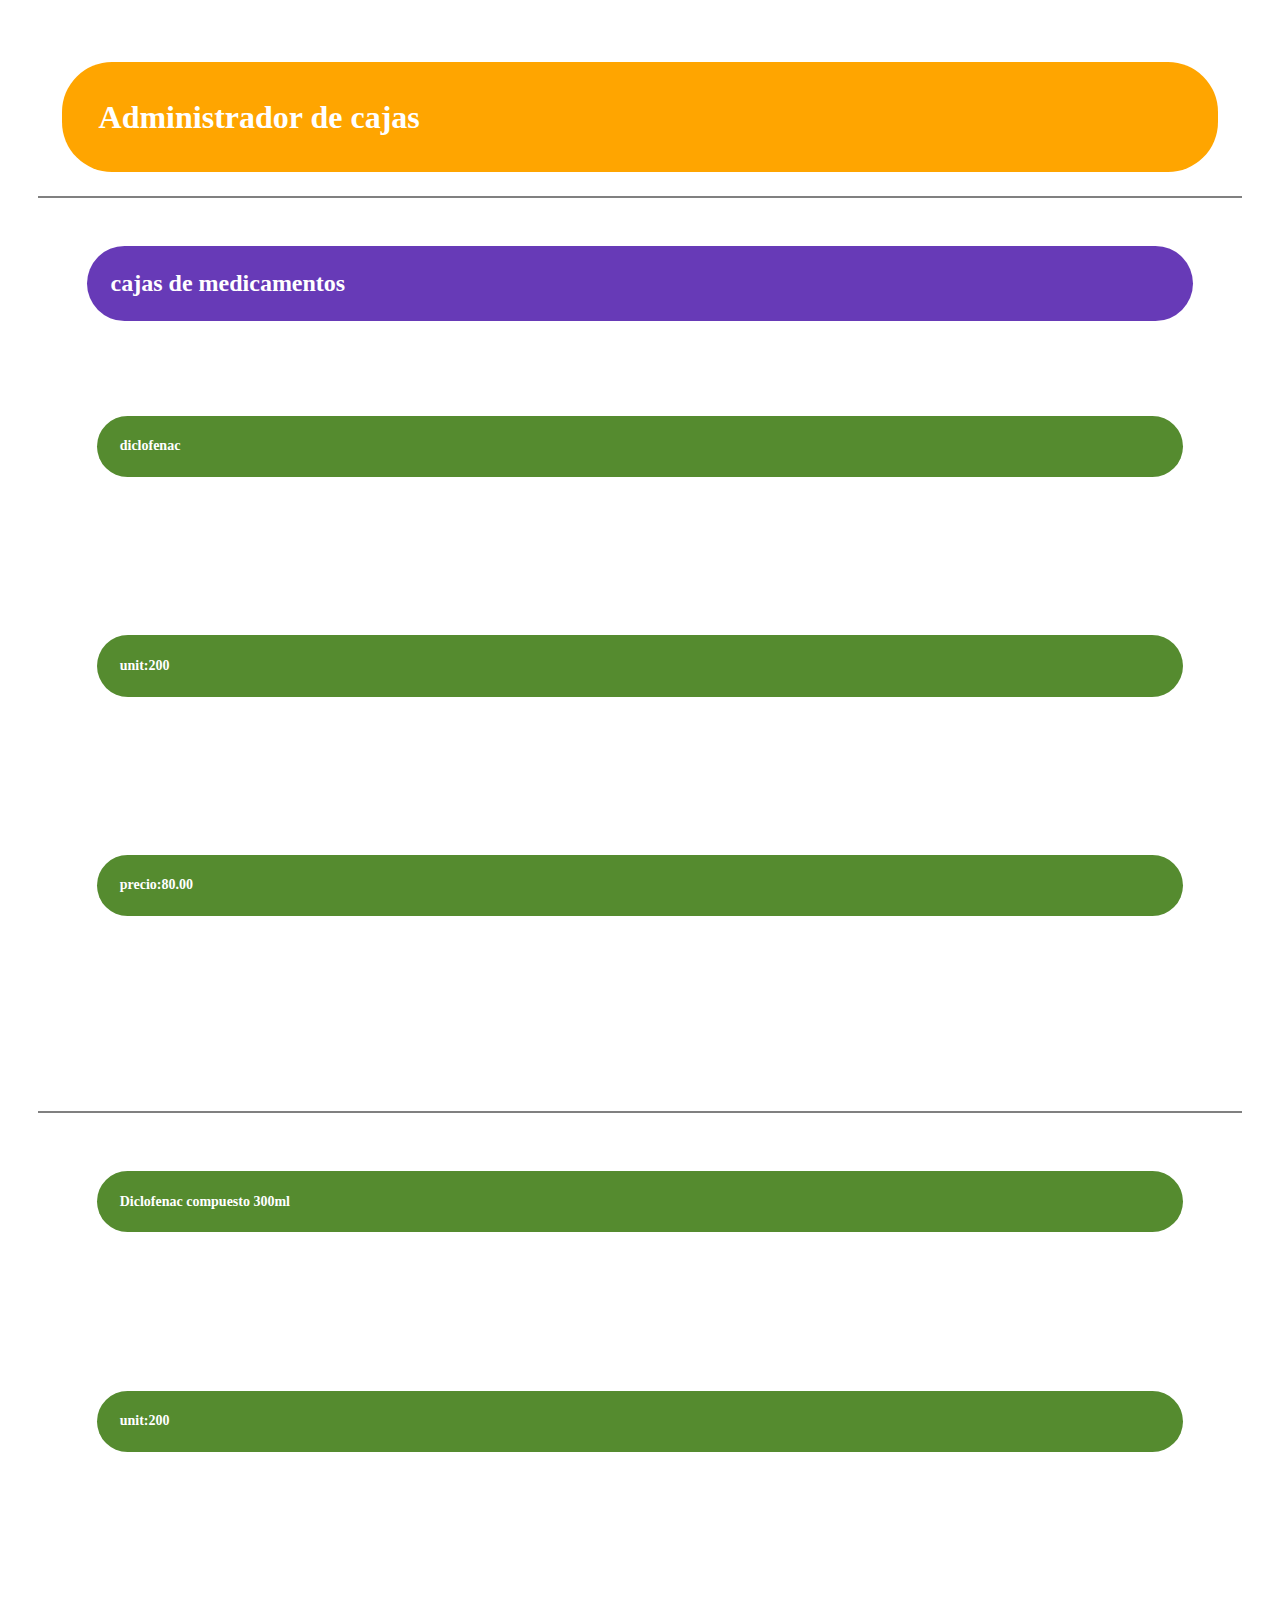
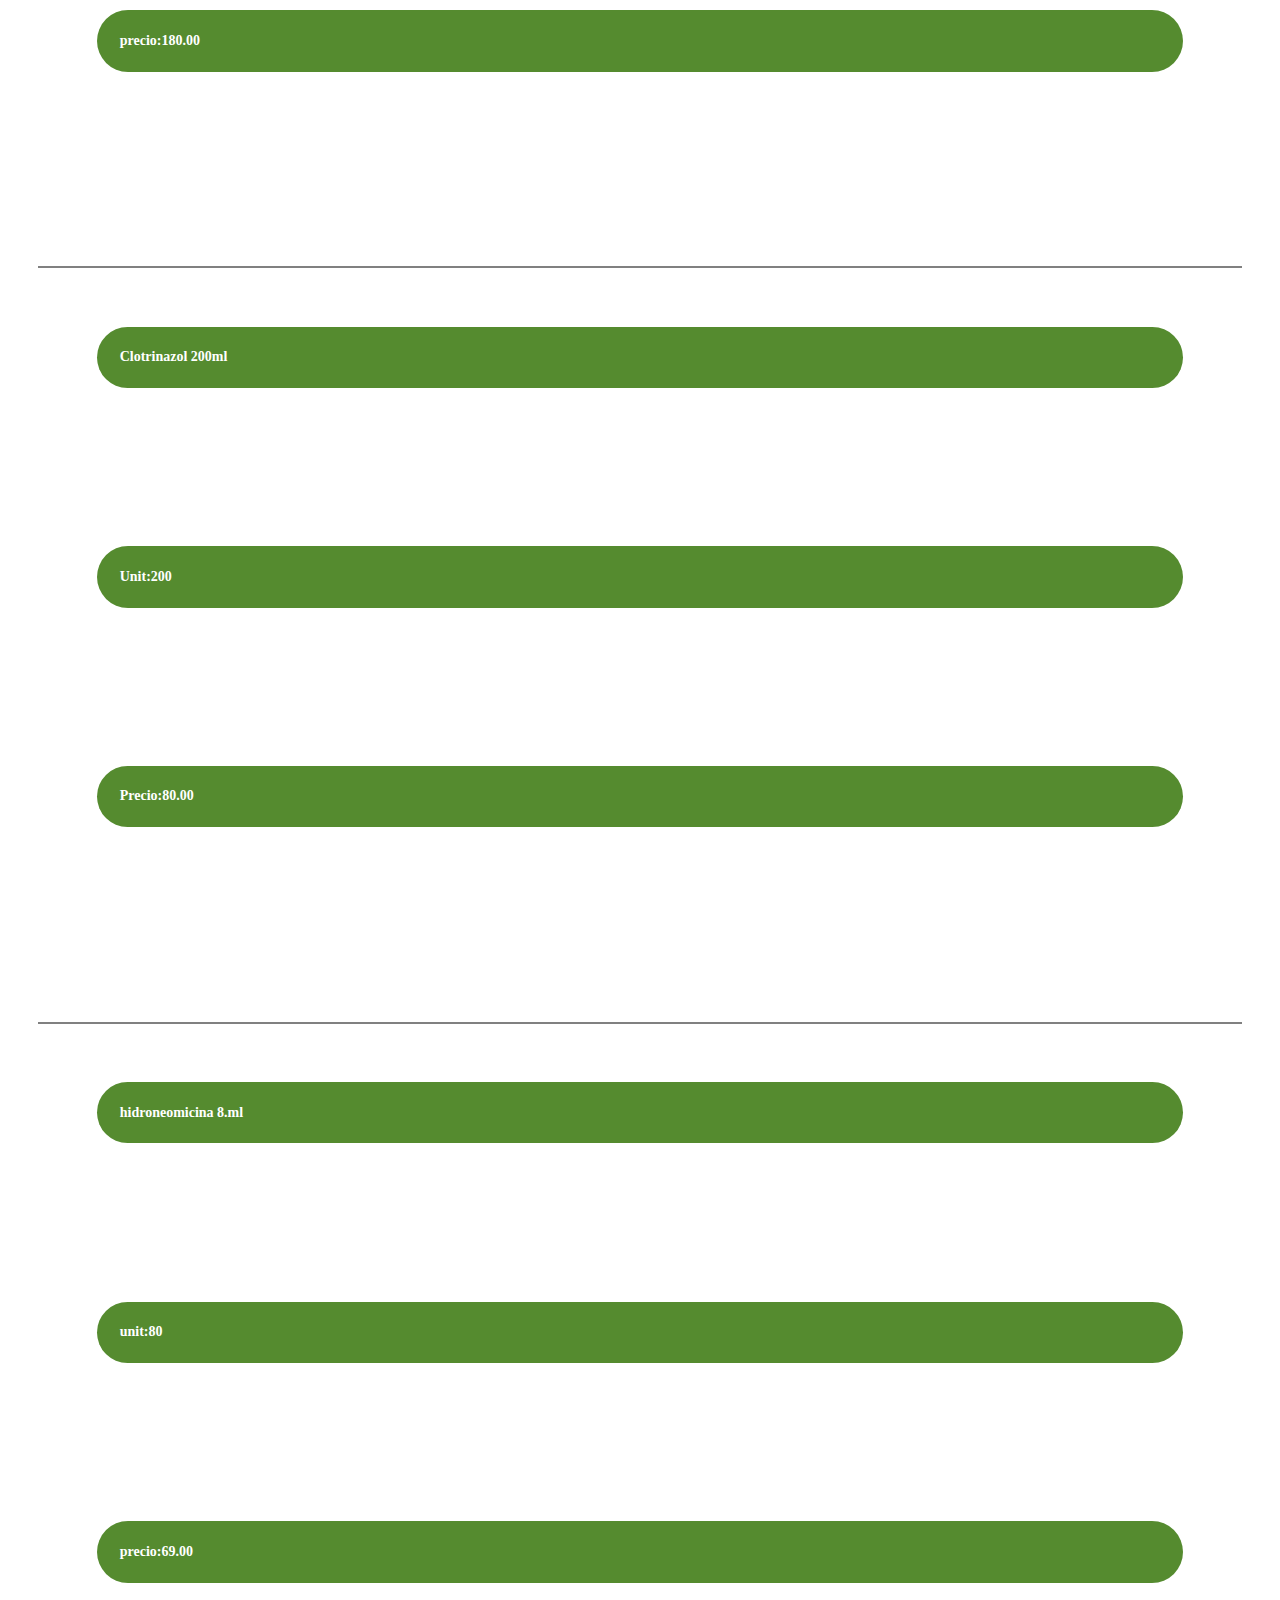
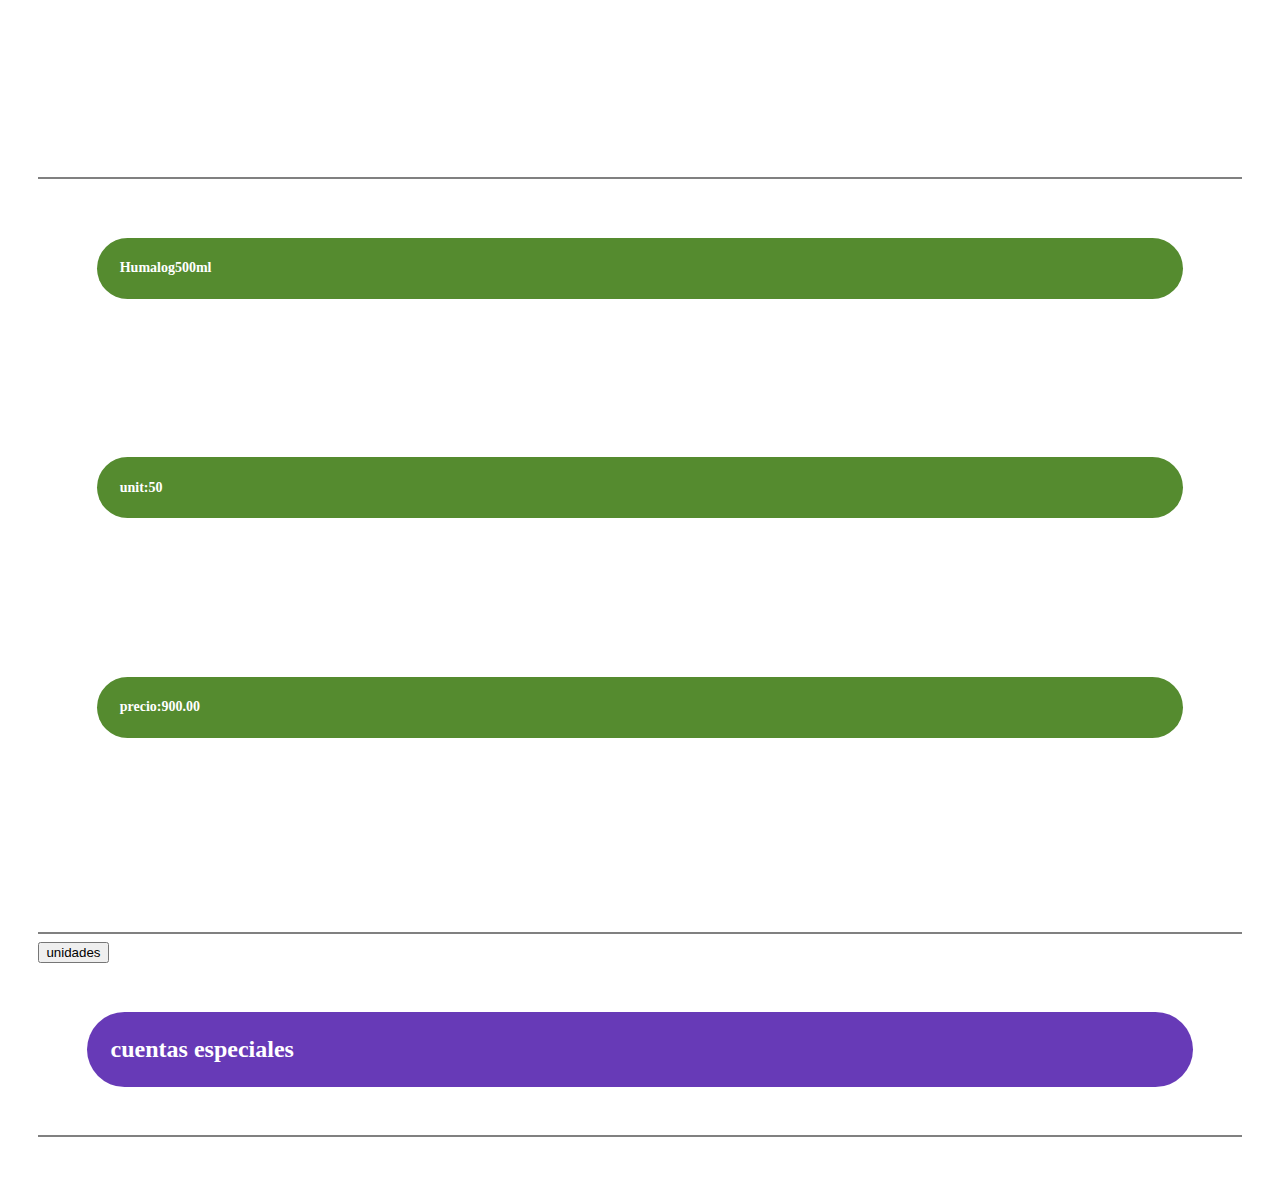
<file: registros.html>
<html>
	<head>
		<title>Administrador de cajas</title>
		
		<LINK REL=StyleSheet href="registros.css" type="text/css" media=screen>
					
		<script src="alerts.js"></script>
		
	</head>
	<body>
			

			
			
	<h1> Administrador de cajas</h1>

	
	<hr>
	<h2>cajas de medicamentos</h2>
	
	
	
	<!--linea de productos-->
<div class="limit">

<div class="green">diclofenac</div>

<div class="green">unit:200</div>

<div class="green">precio:80.00</div >

</div>


<hr>


<div class="limit">


<div class="green">Diclofenac compuesto 300ml</div>

<div class="green">unit:200</div>

<div class="green">precio:180.00</div>

</div>

<hr>

<div class="limit">


<div class="green">Clotrinazol 200ml</div>

<div class="green">Unit:200</div>

<div class="green">Precio:80.00</div>

</div>

<hr>

<div class="limit">

<div class="green">hidroneomicina 8.ml</div>

<div class="green">unit:80</div>

<div class="green">precio:69.00</div>

</div>

<hr>


<div class="limit">


<div class="green">Humalog500ml</div>


<div class="green">unit:50</div>

<div class="green">precio:900.00</div>

</div>

<hr>
		
<button id="Buttonmsg" class="buttonmsg" onclick="showmsg()">unidades</button>

	
	
	
	<h2>cuentas especiales</h2>
	
	<hr>

	


			

<!-- cada vez que quieras modificar tu html tendras que subir tanto el archibo, como copiarlo en el readme!-->
	
	
	</body>
</html>
</file>
<file: registros.css>
body {
	background-color:#FFA9BACO;
	margin: 1%;
	padding: 2%;
}


	h1{
	color:white;
	background-color:orange;
	border-radius:50px;
	fot-family:bold;
	font-weight:bold;
	padding:3%;
	margin:2%;
	}
	
	h2{
	color:white;
	background-color:#673AB7;
	border-radius:50px;
	fot-family:bold;
	font-weight:bold;
	
	padding:2%;
	margin:4%;
	}
	
	.green{
	color:white;
	background-color:#558B2F;
	border-radius:50px;
	fot-family: bold ;
	font-weight:bold;
	font-size:14px;
	padding:2%;
	margin:2%;
	margin-bottom:14%;
	
	}
	
		.red{
	color:white;
	background-color:#7b180d ;
	color:white;
	border-radius:50px;
	fot-family: bold ;
	font-weight:bold;
	font-size:11px;
	padding:2%;
	margin:2%;
	
	}
	
	
	
	.limit{
	margin:1%;
	padding:2%;
	}
	
	hr{
	border:1px solid;
	}
</file>
